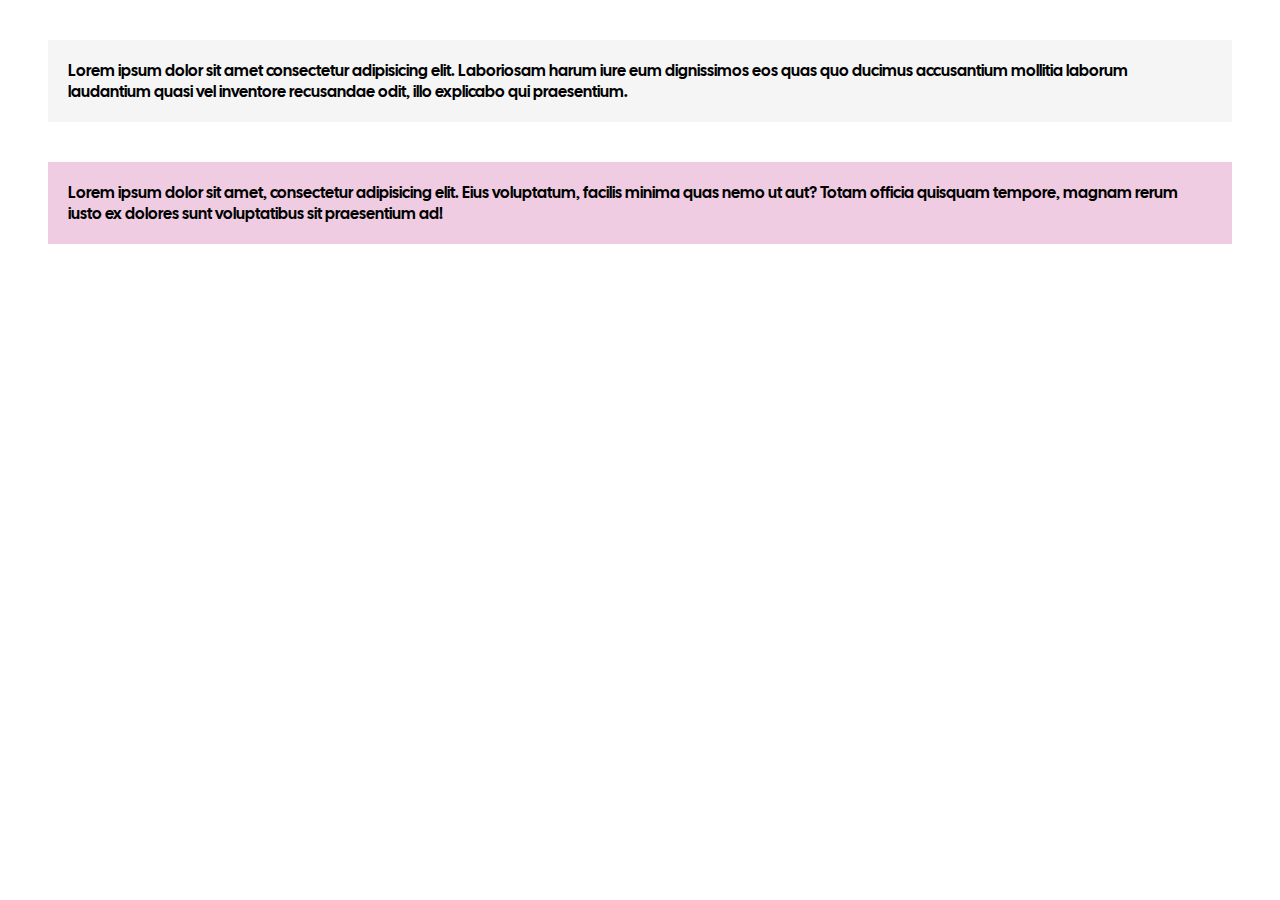
<file: html-css-basico-exercicio-3-paragrafos-coloridos/index.html>
<!DOCTYPE html>
<html lang="en">
<head>
    <meta charset="UTF-8">
    <meta name="viewport" content="width=device-width, initial-scale=1.0">
    <title>Colorful paragraphs</title>
    <link href="index.css" rel="stylesheet">
    <link rel="preconnect" href="https://fonts.googleapis.com">
    <link rel="preconnect" href="https://fonts.gstatic.com" crossorigin>
    <link href="https://fonts.googleapis.com/css2?family=Cal+Sans&display=swap" rel="stylesheet">
</head>
<body>
    <p class="default-paragraph">Lorem ipsum dolor sit amet consectetur adipisicing elit. Laboriosam harum iure eum dignissimos eos quas quo ducimus accusantium mollitia laborum laudantium quasi vel inventore recusandae odit, illo explicabo qui praesentium.</p>
    <p class="highlighted-paragraph">Lorem ipsum dolor sit amet, consectetur adipisicing elit. Eius voluptatum, facilis minima quas nemo ut aut? Totam officia quisquam tempore, magnam rerum iusto ex dolores sunt voluptatibus sit praesentium ad!</p>
</body>
</html>
</file>
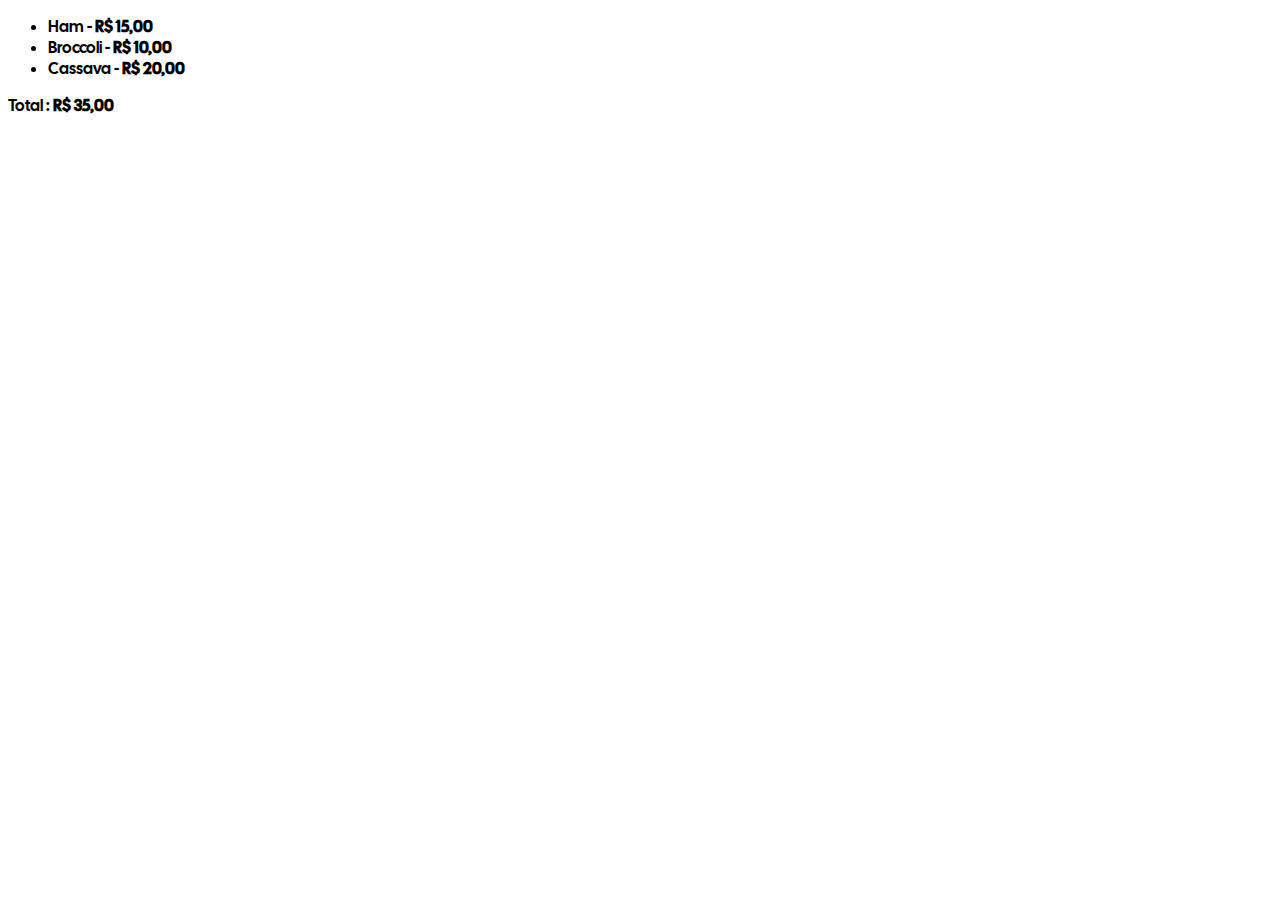
<file: html-css-basico-exercicio-1-lista-de-compras1/exercicio.html>
<!DOCTYPE html>
<html lang="en">
<head>
    <meta charset="UTF-8">
    <meta name="viewport" content="width=device-width, initial-scale=1.0">
    <link rel="preconnect" href="https://fonts.googleapis.com">
    <link rel="preconnect" href="https://fonts.gstatic.com" crossorigin>
    <link href="https://fonts.googleapis.com/css2?family=Cal+Sans&display=swap" rel="stylesheet">
    <title>Shopping List</title>
    <style>
        body {
            font-family: 'Cal Sans', sans-serif;
        }
    </style>
</head>
<body>

    <ul>
        <li>Ham - <strong>R$ 15,00</strong> </li>
        <li>Broccoli - <strong>R$ 10,00</strong> </li>
        <li>Cassava - <strong>R$ 20,00</strong></li>
    </ul>

    <p>Total : <strong>R$ 35,00</strong></p>

</body>
</html>
</file>
<file: html-css-basico-exercicio-3-paragrafos-coloridos/index.css>
p {
    font-family: "Cal Sans", sans-serif;
    padding: 20px;
    margin: 40px;
}

.default-paragraph {
    background-color: #F5F5F5;
}

.highlighted-paragraph {
    background-color: #F0CCE2;
}
</file>
